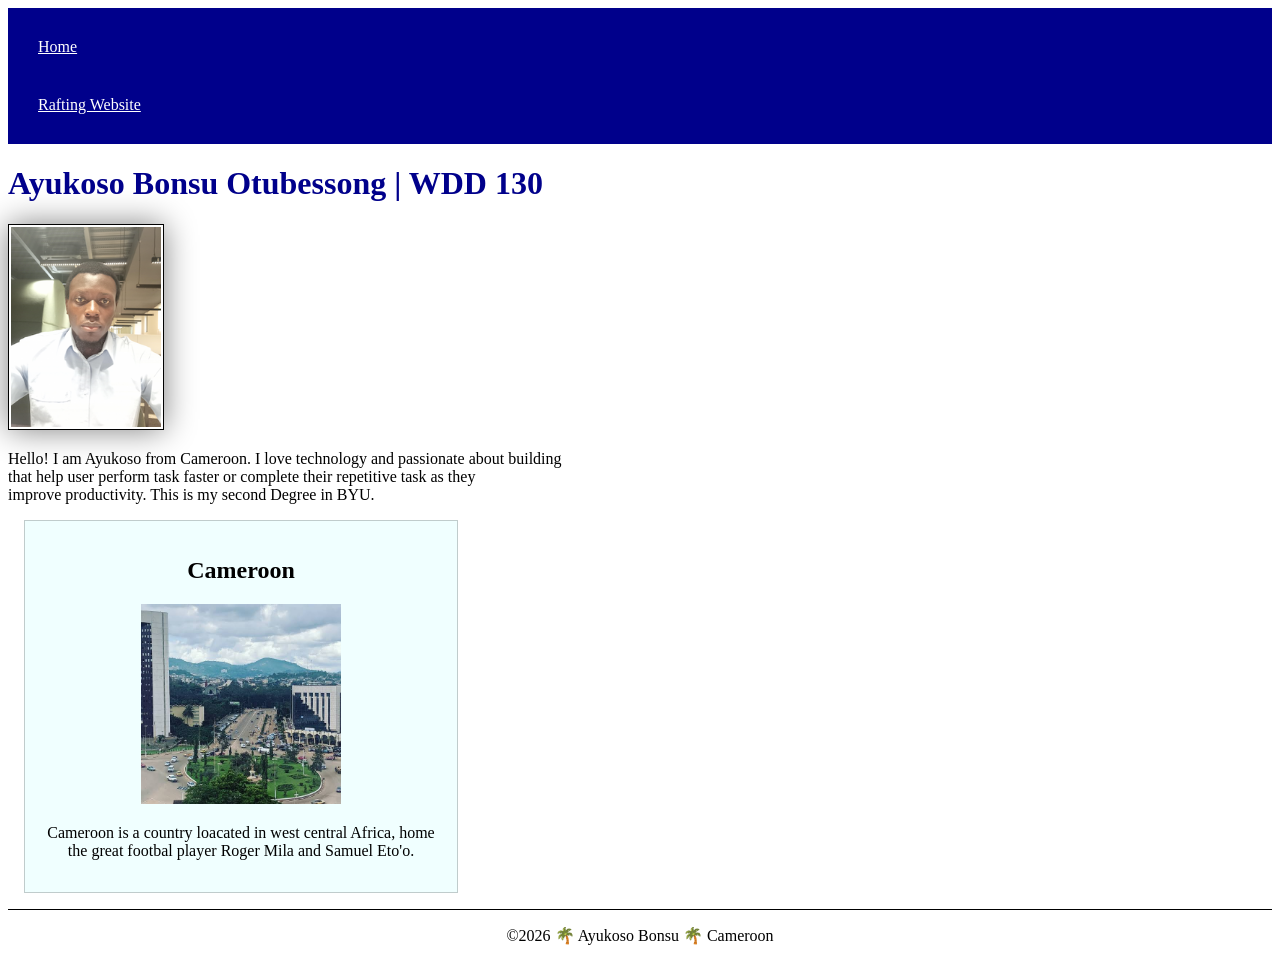
<file: index.html>
<!DOCTYPE html>
<html lang="en">

<head>
    <meta charset="UTF-8">
    <meta name="viewport" content="width=device-width, initial-scale=1.0">
    <title>Ayukoso Bonsu Otubessong | WDD 130</title>
    <link rel="stylesheet" href="styles/styles.css">
    <meta name="description" content="This is my portfolio for the course WDD130, here I will be learning the best practices on how to build professional websites, blogs and also learning how to troubleshoot sites that have errors.">
    <meta name="author" content="Ayukoso Bonsu Otubessong">
</head>

<body>
    <header>
        <nav>
            <a href="#">Home</a>
            <a href="wwr/">Rafting Website</a>
        </nav>
    </header>
    <main>
        <h1> Ayukoso Bonsu Otubessong | WDD 130</h1>
        <img src="images/profile.png" width="200" alt="Ayukoso Bonsu">
        <p>Hello! I am Ayukoso from Cameroon. I love technology and passionate about building<br>
            that help user perform task faster or complete their repetitive task as they<br>
            improve productivity. This is my second Degree in BYU.</p>
    </main>
    <aside>
        <h2> Cameroon</h2>
        <img src="images/yaoundé-image.jpg" alt="Centeral city of yaoundé" width="554">
        <p>Cameroon is a country loacated in west central Africa, home the great footbal player Roger Mila and Samuel Eto'o.</p>
    </aside>
    <footer>
        <p>&copy;2026 🌴 Ayukoso Bonsu 🌴 Cameroon</p>
    </footer>
</body>

</html>
</file>
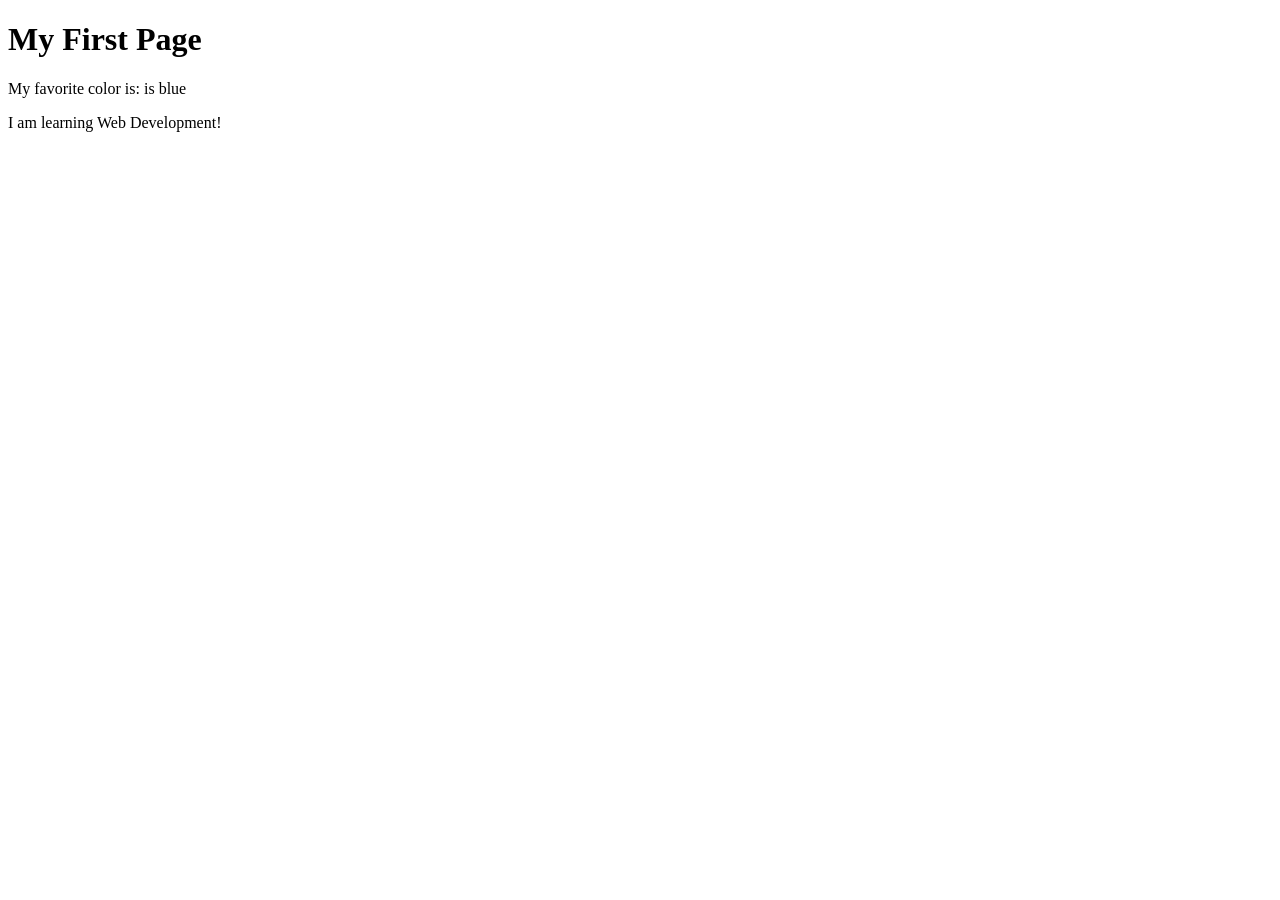
<file: week01/first-page.html>
<!DOCTYPE html>
<html lang="en">

<head>
    <meta charset="UTF-8">
    <meta name="viewport" content="width=device-width, initial-scale=1.0">
    <title>My First Page</title>
</head>

<body>
    <h1>My First Page</h1>
    <p>My favorite color is: is blue </p>
    <p>I am learning Web Development!</p>
</body>

</html>
</file>
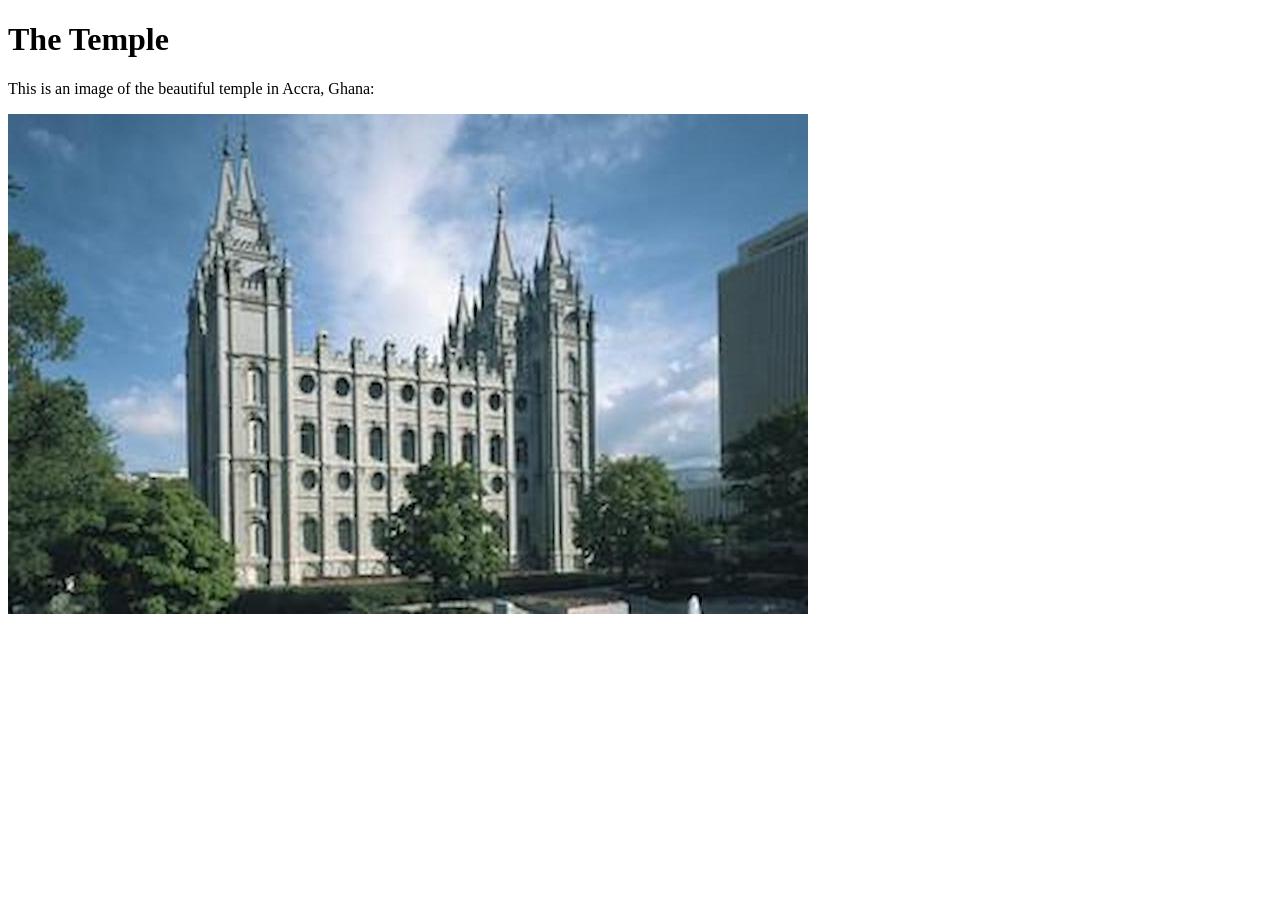
<file: week01/images-solution.html>
<!DOCTYPE html>
<html lang="en">

<head>
    <meta charset="UTF-8">
    <meta name="viewport" content="width=device-width, initial-scale=1.0">
    <title>Temple Image</title>
</head>

<body>
    <h1>The Temple</h1>
    <p>This is an image of the beautiful temple in Accra, Ghana:</p>
    <img src="images/temple-small.jpg" alt="The Accra Ghana Temple">

</body>

</html>
</file>
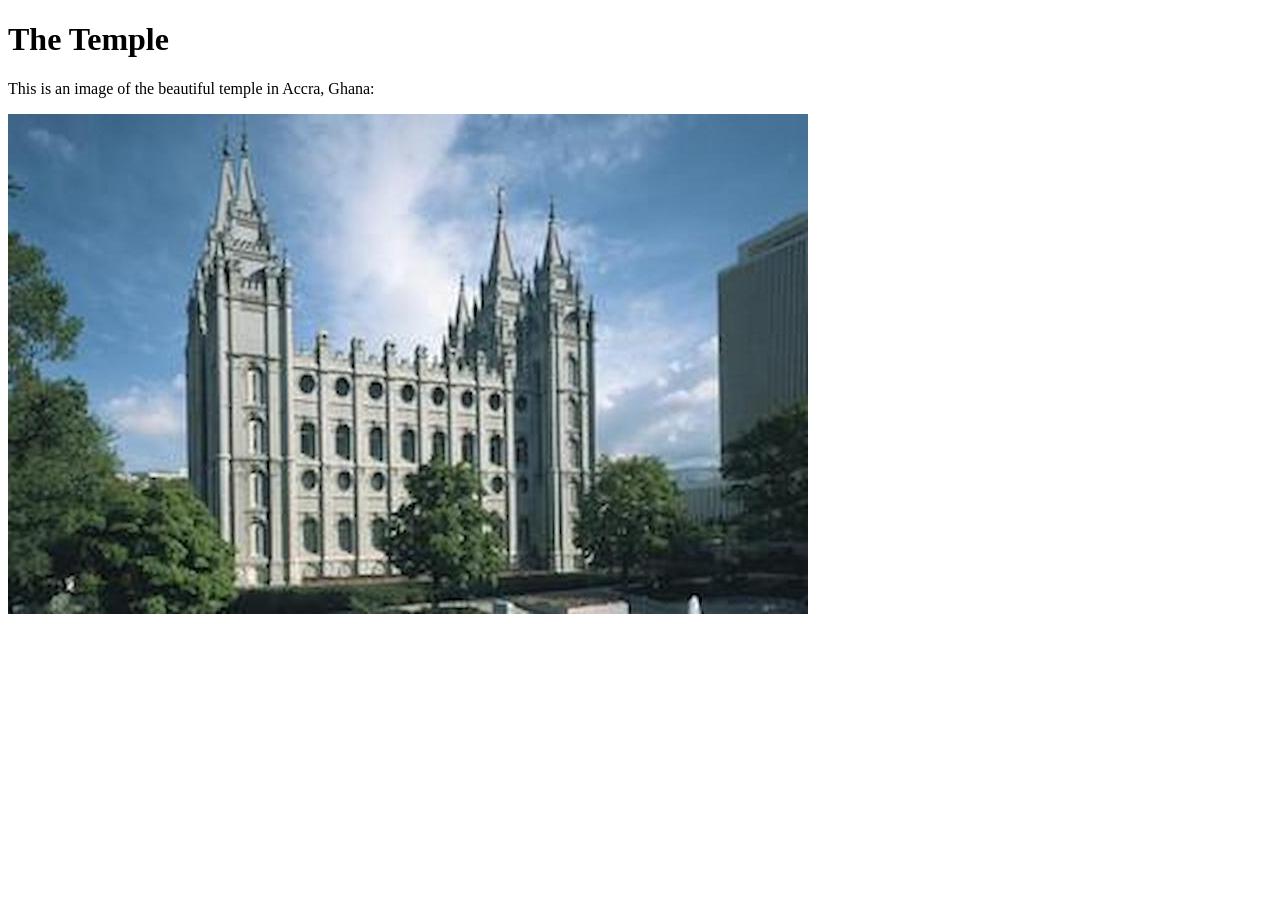
<file: week01/images.html>
<!DOCTYPE html>
<html lang="en">

<head>
    <meta charset="UTF-8">
    <meta name="viewport" content="width=device-width, initial-scale=1.0">
    <title>Temple Image</title>
</head>

<body>
    <h1>The Temple</h1>
    <p>This is an image of the beautiful temple in Accra, Ghana:</p>
    <img src="images/temple-small.jpg" width="800" height="500" alt="The Accra Ghana Temple">

</body>

</html>
</file>
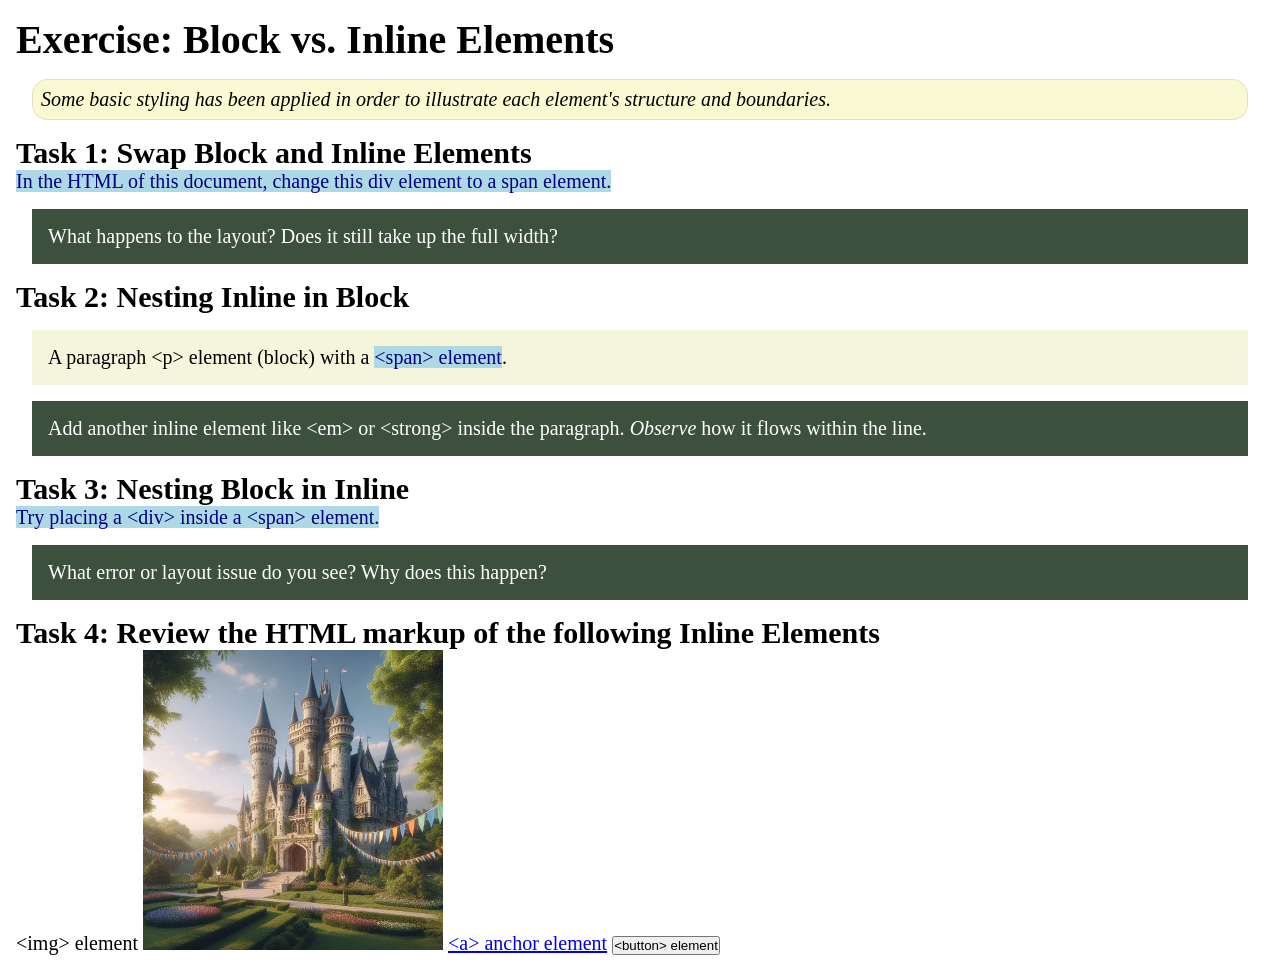
<file: week02/block-vs-inline.html>
<!DOCTYPE html>
<html lang="en">

<head>
    <meta charset="UTF-8">
    <meta name="viewport" content="width=device-width, initial-scale=1.0">
    <title>Exercise: Block vs. Inline Elements</title>
    <link rel="stylesheet" href="styles/block-vs-inline.css">
</head>

<body>
    <main>
        <h1>Exercise: Block vs. Inline Elements</h1>
        <p class="note">Some basic styling has been applied in order to illustrate each element's structure and boundaries.</p>

        <h2>Task 1: Swap Block and Inline Elements</h2>
        <span>In the HTML of this document, change this div element to a span element.</span>

        <p class="question">What happens to the layout? Does it still take up the full width?</p>

        <h2>Task 2: Nesting Inline in Block</h2>
        <p>A paragraph &lt;p&gt; element (block) with a <span>&lt;span&gt; element</span>.</p>
        <p class="question">Add another inline element like &lt;em&gt; or &lt;strong&gt; inside the paragraph. <em>Observe</em> how it flows within the line.</p>

        <h2>Task 3: Nesting Block in Inline</h2>
        <span>Try placing a &lt;div&gt; inside a &lt;span&gt; element.</span>
        <p class="question">What error or layout issue do you see? Why does this happen?</p>

        <h2>Task 4: Review the HTML markup of the following Inline Elements</h2>
        &lt;img&gt; element
        <img src="images/castle.webp" alt="placeholder image (images are inline)" width="300" height="300">
        <a href="https://churchofjesuschrist.org">&lt;a&gt; anchor element</a>
        <button type="button">&lt;button&gt; element</button>
    </main>
</body>

</html>
</file>
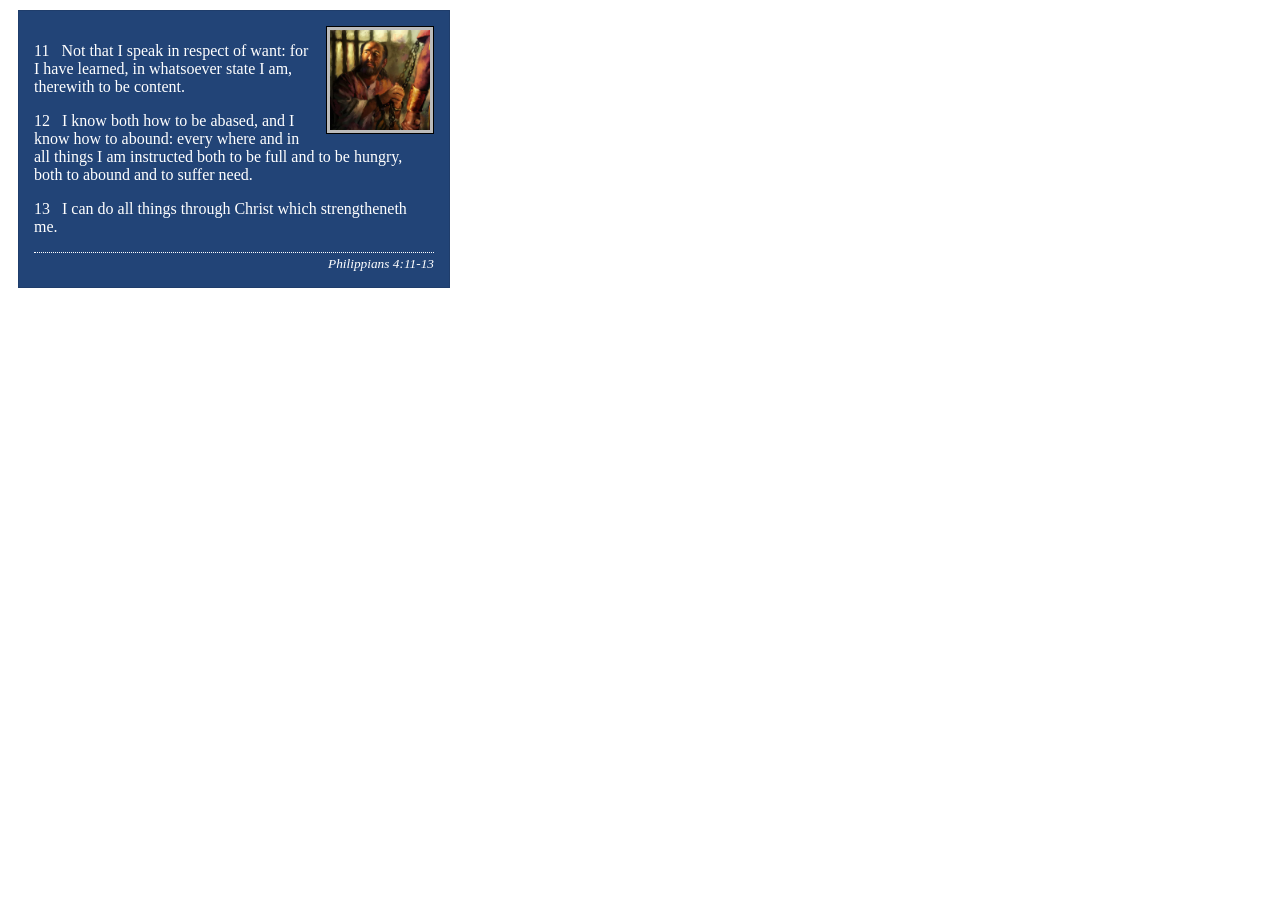
<file: week02/box-model-solution.html>
<!DOCTYPE html>
<html lang="en">

<head>
    <meta charset="UTF-8">
    <meta name="viewport" content="width=device-width, initial-scale=1.0">
    <title>Box Model Activity</title>
    <link rel="stylesheet" href="styles/box-model-solution.css">
</head>

<body>
    <main>
        <div class="callout">
            <img src="images/apostle-paul-imprisoned.webp" alt="Paul the Apostle - Imprisoned in Rome" width="200" height="200">
            <blockquote>
                <p>11 &nbsp; Not that I speak in respect of want: for I have learned, in whatsoever state I am, therewith to be content.</p>
                <p>12 &nbsp; I know both how to be abased, and I know how to abound: every where and in all things I am instructed both to be full and to be hungry, both to abound and to suffer need.</p>
                <p>13 &nbsp; I can do all things through Christ which strengtheneth me.</p>
            </blockquote>
            <cite>Philippians 4:11-13</cite>
        </div>
    </main>
</body>

</html>
</file>
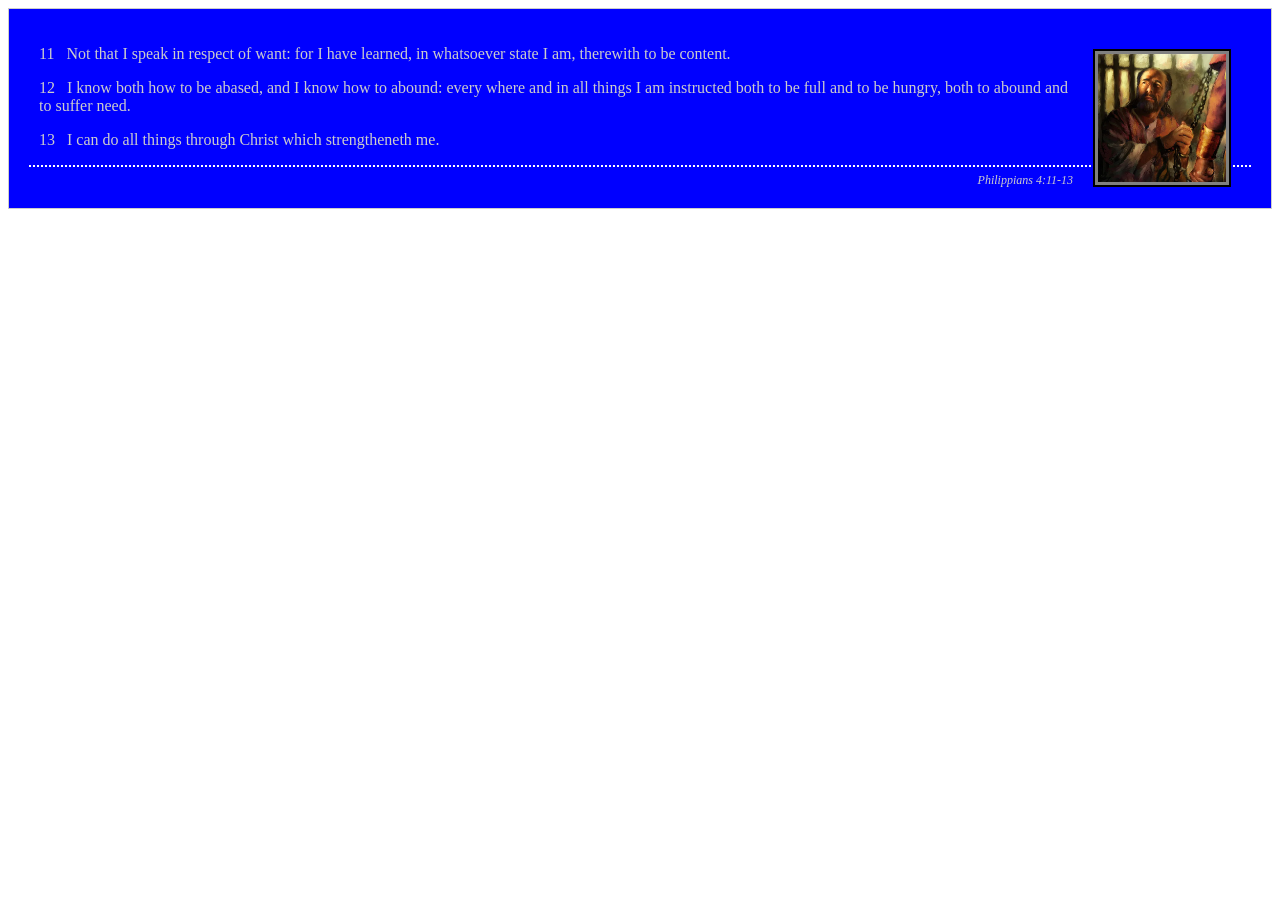
<file: week02/box-model.html>
<!DOCTYPE html>
<html lang="en">

<head>
    <meta charset="UTF-8">
    <meta name="viewport" content="width=device-width, initial-scale=1.0">
    <title>Box Model Activity</title>
    <link rel="stylesheet" href="styles/box-model.css">
</head>

<body>
    <main>
        <div class="callout">
            <img src="images/apostle-paul-imprisoned.webp" alt="Paul the Apostle - Imprisoned in Rome" width="200" height="200">
            <blockquote>
                <p>11 &nbsp; Not that I speak in respect of want: for I have learned, in whatsoever state I am, therewith to be content.</p>
                <p>12 &nbsp; I know both how to be abased, and I know how to abound: every where and in all things I am instructed both to be full and to be hungry, both to abound and to suffer need.</p>
                <p>13 &nbsp; I can do all things through Christ which strengtheneth me.</p>
            </blockquote>
            <cite>Philippians 4:11-13</cite>
        </div>
    </main>
</body>

</html>
</file>
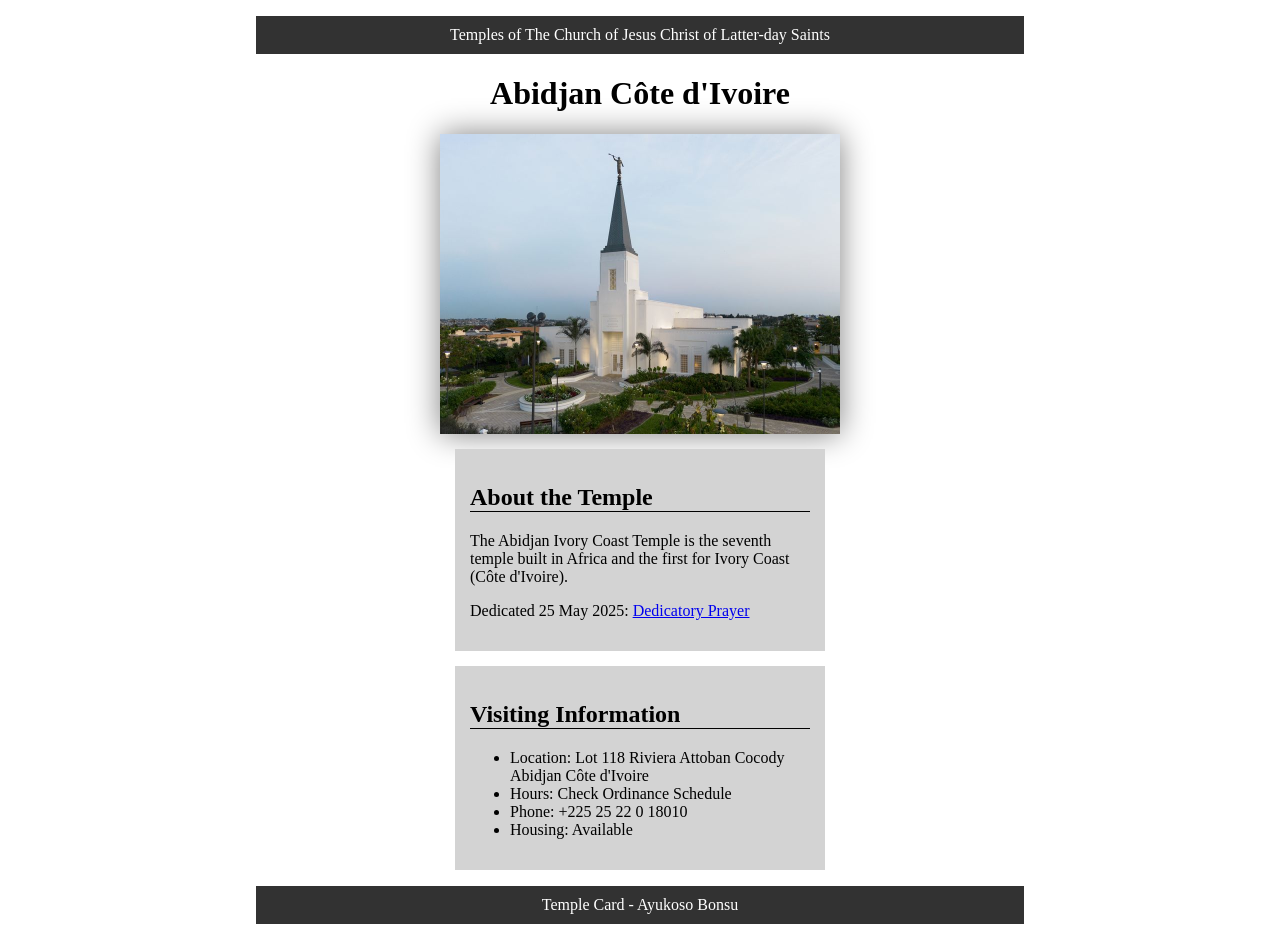
<file: week02/temple.html>
<!DOCTYPE html>
<html lang="en">

<head>
    <meta charset="UTF-8">
    <meta name="viewport" content="width=device-width, initial-scale=1.0">
    <title>Temple Card - Abidjan Côte d'Ivoire</title>
    <link rel="stylesheet" href="styles/temple.css">
</head>

<body>
    <header>
        <p>Temples of The Church of Jesus Christ of Latter-day Saints</p>
    </header>
    <main>
        <h1>Abidjan Côte d'Ivoire</h1>
        <picture>
            <img src="images/abidjan-ivory-coast.jpeg" alt="Abidjan Côte d'Ivoire Temple">
        </picture>
        <section>
            <h2>About the Temple</h2>
            <p>The Abidjan Ivory Coast Temple is the seventh temple built in Africa and the first for Ivory Coast (Côte d'Ivoire).</p>
            <p>Dedicated 25 May 2025: <a href="https://www.churchofjesuschrist.org/temples/dedicatory-prayer/abidjan-ivory-coast-temple/2025-05-25?lang=eng" target="_blank" rel="noopener noreferrer">Dedicatory Prayer</a></p>
        </section>
        <section>
            <h2>Visiting Information</h2>
            <ul>
                <li>Location: Lot 118 Riviera Attoban Cocody Abidjan Côte d'Ivoire</li>
                <li>Hours: Check Ordinance Schedule</li>
                <li>Phone: +225 25 22 0 18010</li>
                <li>Housing: Available</li>
            </ul>
        </section>
    </main>
    <footer>
        <p>Temple Card - Ayukoso Bonsu</p>
    </footer>
</body>

</html>
</file>
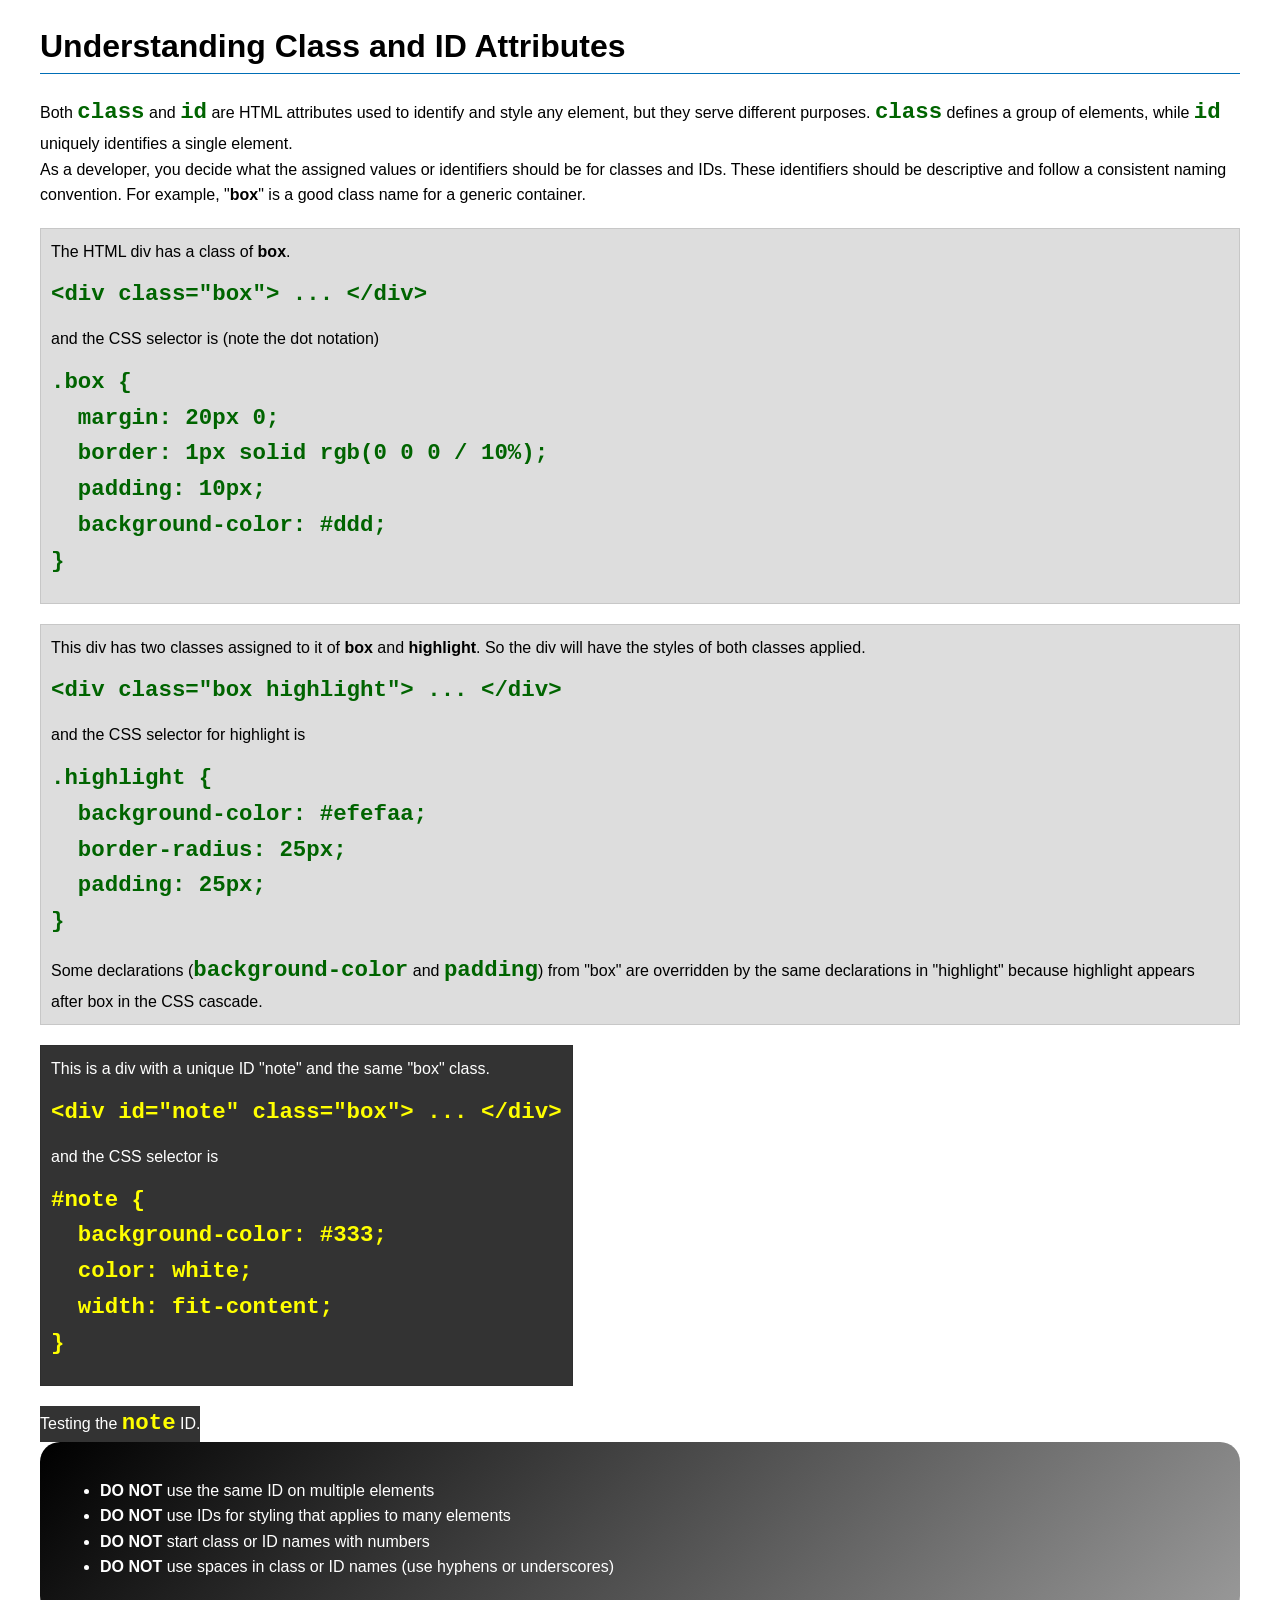
<file: week03/class-and-id.html>
<!DOCTYPE html>
<html lang="en">

<head>
    <meta charset="UTF-8">
    <meta name="viewport" content="width=device-width, initial-scale=1.0">
    <title>Class vs ID Attributes</title>
    <link rel="stylesheet" href="styles/class-and-id.css">
</head>

<body>
    <h1>Understanding Class and ID Attributes</h1>
    <p>Both <code>class</code> and <code>id</code> are HTML attributes used to identify and style any element, but they serve different purposes. <code>class</code> defines a group of elements, while <code>id</code> uniquely identifies a single element.</p>
    <p>As a developer, you decide what the assigned values or identifiers should be for classes and IDs. These identifiers should be descriptive and follow a consistent naming convention. For example, "<strong>box</strong>" is a good class name for a generic container.</p>
    <div class="box">
        <p>The HTML div has a class of <strong>box</strong>.</p>
        <pre><code class="html">&lt;div class="box"&gt; ... &lt;/div&gt;</code></pre>
        and the CSS selector is (note the dot notation)
        <pre><code class="css">.box {
  margin: 20px 0;
  border: 1px solid rgb(0 0 0 / 10%);
  padding: 10px;
  background-color: #ddd; 
}</code></pre>
    </div>

    <div class="box">
        <p>This div has two classes assigned to it of <strong>box</strong> and <strong>highlight</strong>. So the div will have the styles of both classes applied.</p>
        <pre><code class="html">&lt;div class="box highlight"&gt; ... &lt;/div&gt;</code></pre>
        and the CSS selector for highlight is
        <pre><code class="css">.highlight {
  background-color: #efefaa;
  border-radius: 25px;
  padding: 25px;
}</code></pre>
        <p>Some declarations (<code>background-color</code> and <code>padding</code>) from "box" are overridden by the same declarations in "highlight" because highlight appears after box in the CSS cascade.</p>
    </div>

    <div id="note" class="box">
        <p>This is a div with a unique ID "note" and the same "box" class.</p>
        <pre><code class="html">&lt;div id="note" class="box"&gt; ... &lt;/div&gt;</code></pre>
        and the CSS selector is
        <pre><code class="css">#note {
  background-color: #333;
  color: white;
  width: fit-content;
}</code></pre>
    </div>

    <div id="note">
        <p>Testing the <code>note</code> ID.</p>
    </div>
   
    <section id="best-practice">
        <ul>
            <li><strong>DO NOT</strong> use the same ID on multiple elements</li>
            <li><strong>DO NOT</strong> use IDs for styling that applies to many elements</li>
            <li><strong>DO NOT</strong> start class or ID names with numbers</li>
            <li><strong>DO NOT</strong> use spaces in class or ID names (use hyphens or underscores)</li>
        </ul>
    </section>

</body>

</html>
</file>
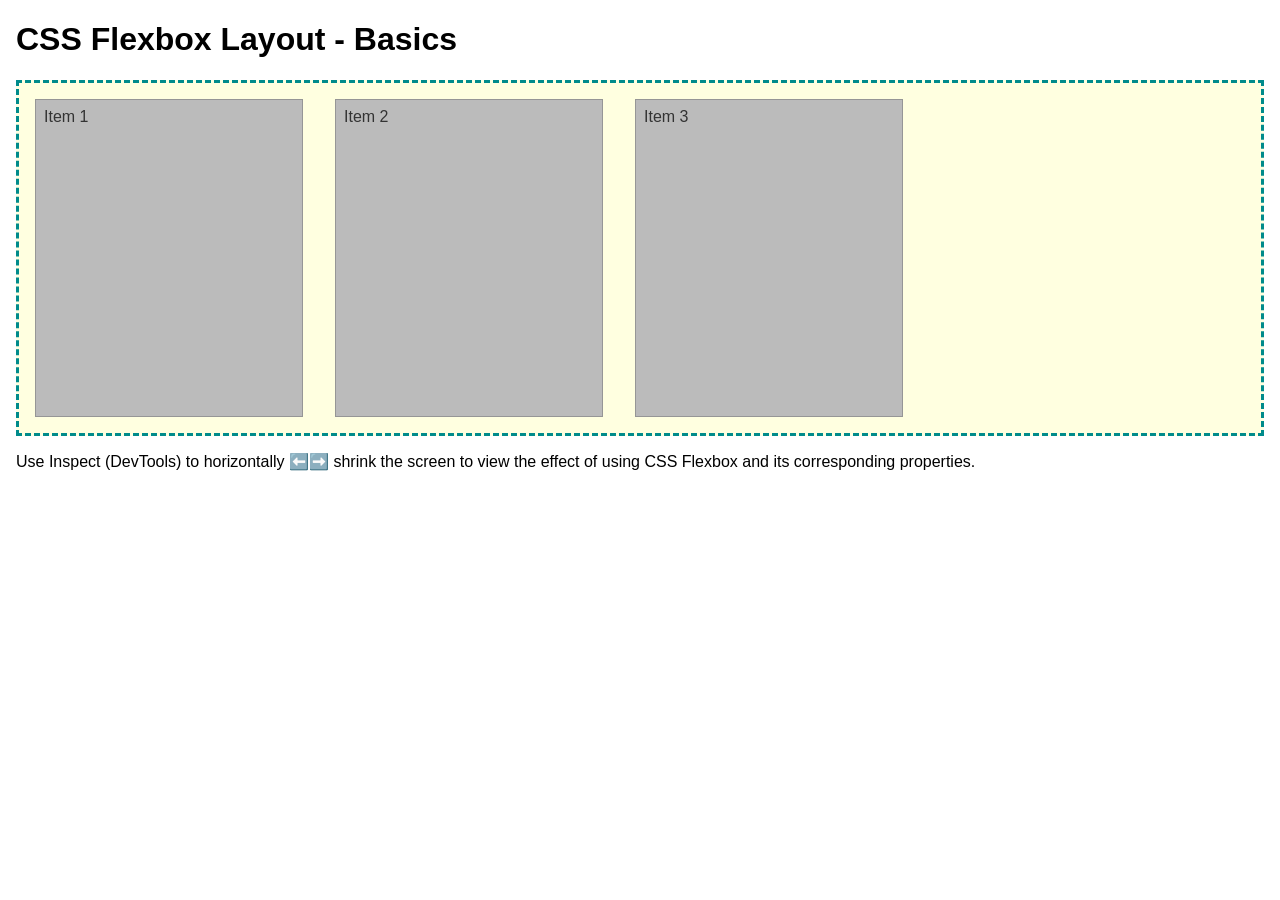
<file: week04/flexbox-layout.html>
<!DOCTYPE html>
<html lang="en">

<head>
    <meta charset="UTF-8">
    <meta name="viewport" content="width=device-width, initial-scale=1.0">
    <title>CSS Flexbox Layout - Basics</title>
    <link rel="stylesheet" href="styles/flexbox.css">
</head>

<body>
    <main>
        <h1>CSS Flexbox Layout - Basics</h1>
        <div class="flex-container">
            <div class="flex-item item1">Item 1</div>
            <div class="flex-item item2">Item 2</div>
            <div class="flex-item item3">Item 3</div>
        </div>
        <p>Use Inspect (DevTools) to horizontally ⬅️➡️ shrink the screen to view the effect of using CSS Flexbox and its corresponding properties.</p>
    </main>
</body>

</html>
</file>
<file: styles/styles.css>
nav {
    background-color: darkblue;
    padding: 10px;
}

nav a {
    color: white;
    display: block;
    padding: 20px;
}

h1 {
    color: darkblue;
}
main{
    max-width: 840px;
}

main img {
    width: 150px;
    height: auto;
    border: 1px solid black;
    padding: 2px;
    box-shadow: 0 0 30px grey;
}

p{
    padding: 0px;
}

aside {
    width: 400px;
    margin: 1rem;
    border: 1px solid rgb(0 0 0 / 20%);
    background-color: azure;
    color: black;
    text-align: center;
    padding: 1rem;
}
aside img{
    width: 200px;
    height: auto;
}

footer {
    margin-top: 15px;
    border-top: 1px solid black;
    text-align: center;
}
</file>
<file: week02/styles/block-vs-inline.css>
* {
    margin: 0;
    padding: 0;
}

body {
    font-size: 20px;
    margin: 1rem;
}

p,
div {
    background-color: beige;
    margin: 1rem;
    padding: 1rem;
}

span {
    color: navy;
    background-color: lightblue;
}

code {
    margin: 0;
    padding: 0;
    color: green;
    font-size: 1.2rem;
}

.note {
    font-style: italic;
    background-color: lightgoldenrodyellow;
    border-radius: 1rem;
    border: 1px solid rgb(0 0 0 / 10%);
    margin: 1rem;
    padding: .5rem;
}

.question {
    background-color: #3d503d;
    color: #fff;
}
</file>
<file: week02/styles/box-model-solution.css>
.callout {
    max-width: 400px;
    margin: 10px;
    border: 1px solid rgb(0 0 0 / 10%);
    padding: 15px;
    background-color: #247;
    color: #fff;
}

.callout img {
    float: right;
    margin: 0 0 10px 15px;
    border: 1px solid #000;
    padding: 3px;
    background-color: #bbb;
    width: 100px;
    height: auto;
}

blockquote {
    margin: 0;
}

cite {
    display: block;
    border-top: 1px dotted #fff;
    padding-top: 3px;
    text-align: right;
    font-size: smaller;
}
</file>
<file: week02/styles/box-model.css>
.callout {
    /* write declarations here */
    maximum-width: 600px;
    margin: 0 auto;
    border: 1px solid #ccc;
    padding: 20px;
    background-color: blue;
    color:#ccc;
}

.callout img {
    /* write declarations here */
    float: right;
    margin: 20px;
    padding: 3px;
    border: 2px solid black;
    height: 128px;
    width: 128px;
    background-color: gray;
}

blockquote {
    /* write declarations here */
    margin-left: 10px;
}

cite {
    /* write declarations here */
    border-top:2px dotted white;
    padding-top: 6px;
    text-align: right;
    font-size: 12px;
    display: block;
}
</file>
<file: week02/styles/temple.css>
body {
  display: block;
  margin: 0% 20% 0% 20%;
}

header p{
    background-color: rgb(50 50 50 /1);
    text-align: center;
    padding: 10px;
    color: white;
}
 
h1 {
    text-align: center;
}
h2 {
    border-bottom: 1px solid black;
}
main{
    width: 100%;
    margin: 0 auto;
    max-width: 400px;
}
main picture {
    display: block;
} 
main picture img {
    width: 400px;
    box-shadow: 0px 0px 30px grey;
    display: block;
    margin: 0 auto;
    box-sizing: border-box;
    }
section {
    margin: 15px;
    background-color: lightgray;
    padding: 15px;
    box-sizing: border-box;
}
footer p{
    background-color: rgb(50 50 50 / 1);
    text-align: center;
    padding: 10px;
    color: white;
}
</file>
<file: week03/styles/class-and-id.css>
body {
    font-family: Arial, sans-serif;
    line-height: 1.6;
    margin: 0;
    padding: 0 40px;
}

h1 {
    border-bottom: 1px solid rgb(0 110 182);
    padding-bottom: 0;
}

p {
    margin: 0;
}

code {
    color: darkgreen;
    font-weight: 700;
    font-size: 1.4rem;
}

/* Class examples - can be reused */
.box {
    margin: 20px 0;
    border: 1px solid rgb(0 0 0 / 10%);
    padding: 10px;
    background-color: #ddd;
    /* this is shorthand for #dddddd */
}

.highlight {
    background-color: #efefaa;
    border-radius: 25px;
    padding: 25px;
}

/* ID examples - should be unique */

#note {
    background-color: #333;
    color: white;
    width: fit-content;
}

#note code {
    color: yellow;
}

#best-practice {
    background: linear-gradient(135deg, #000 0%, #999 100%);
    color: white;
    border-radius: 20px;
    padding: 20px;
}
</file>
<file: week04/styles/flexbox.css>
body {
    font-family: Helvetica, Arial, sans-serif;
    margin: 1rem;
}

.flex-container {
    border: 3px dashed darkcyan;
    background-color: lightyellow;
    display: flex;
    flex-wrap: wrap;
}

.flex-item {
    width: 250px;
    margin: 1rem;
    border: 1px solid rgb(0 0 0 / 20%);
    padding: 0.5rem;
    background-color: #bbb;
    color: #333;
}

.item1 {
    min-height: 100px;
}

.item2 {
    min-height: 200px;
}

.item3 {
    min-height: 300px;
}
</file>
